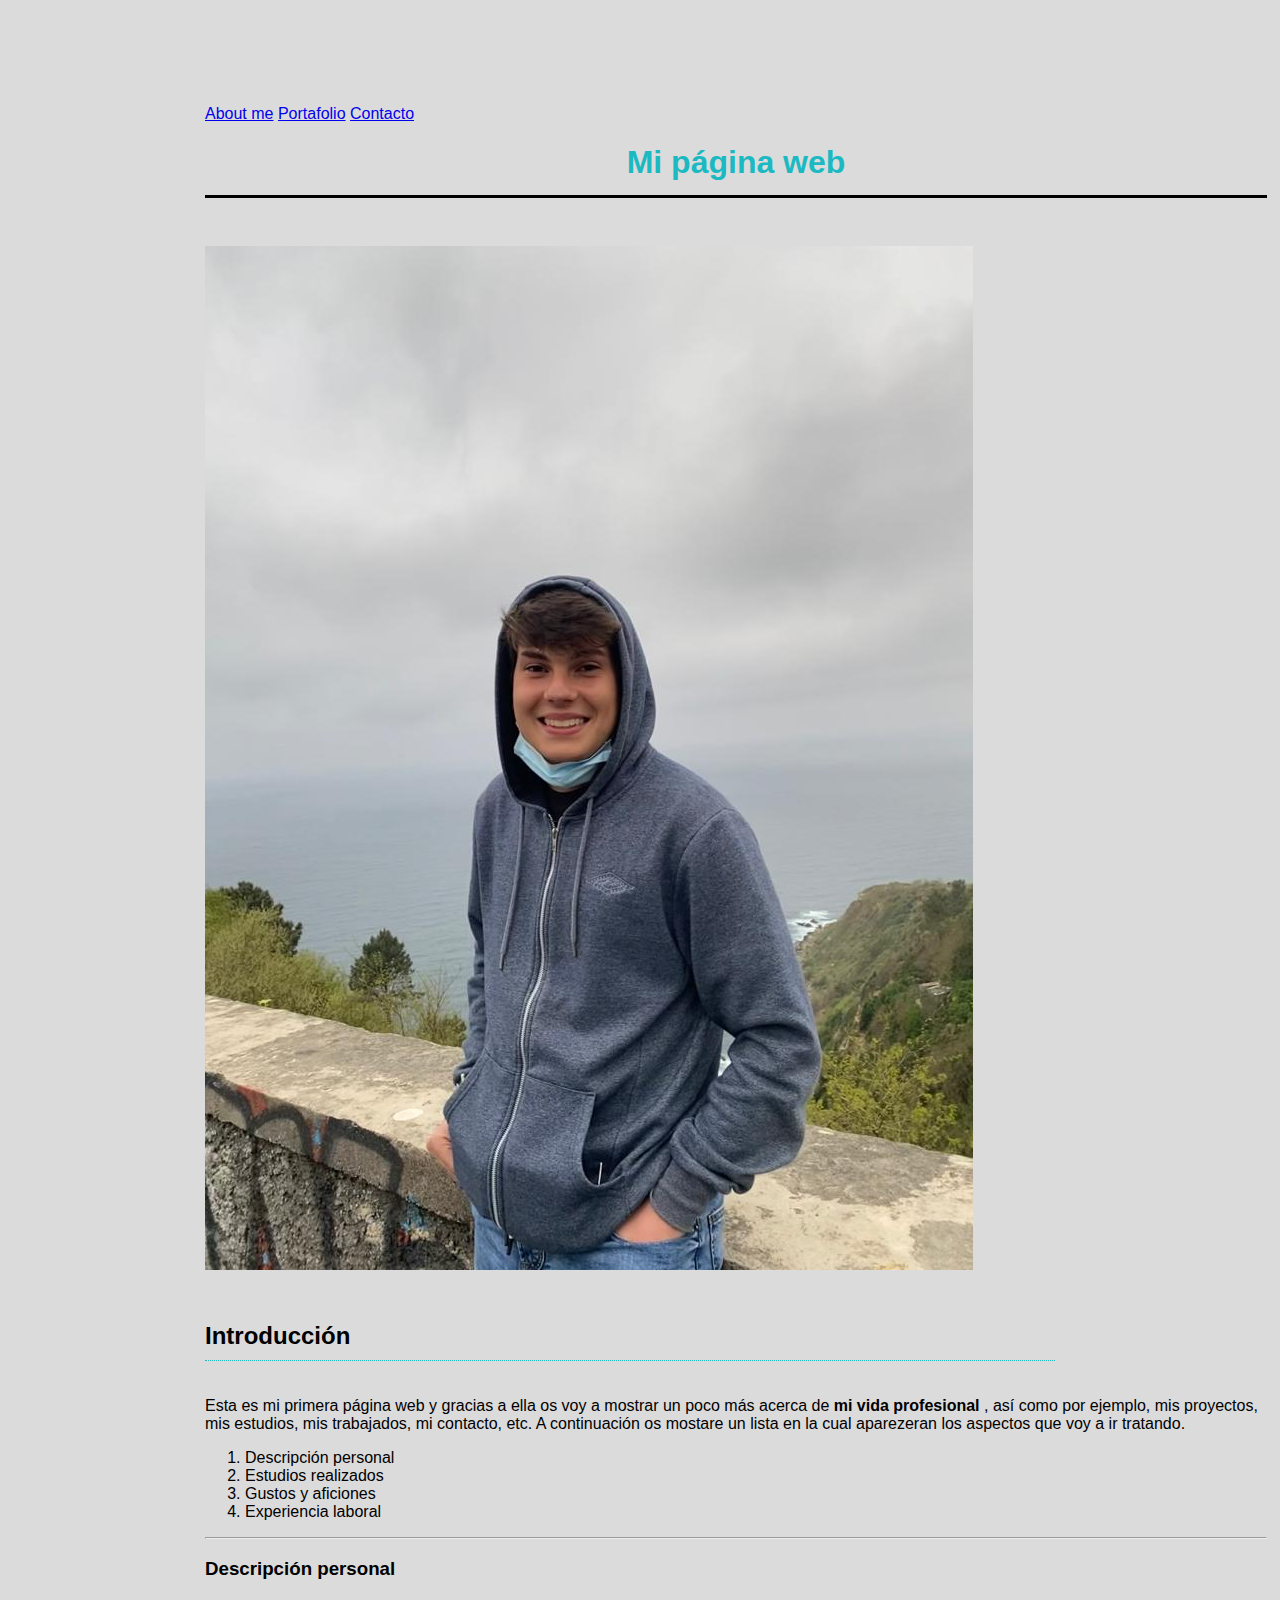
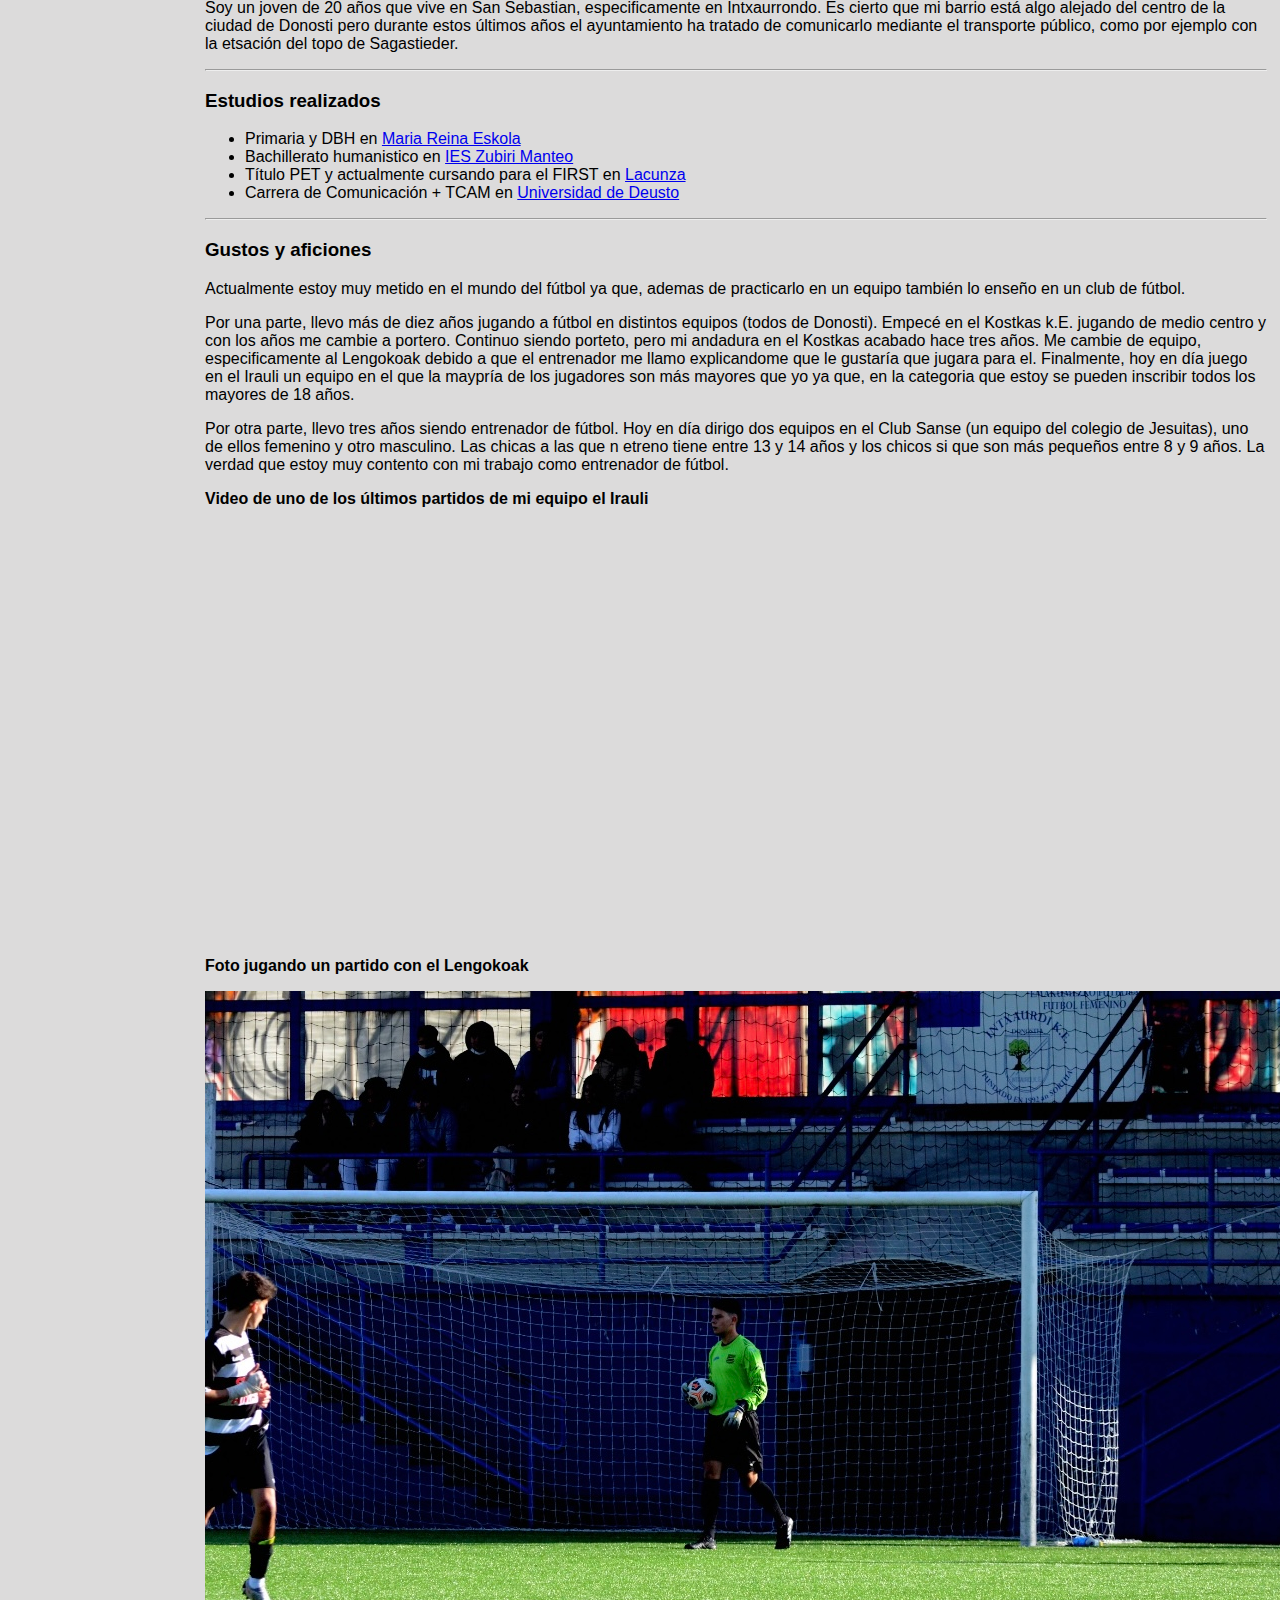
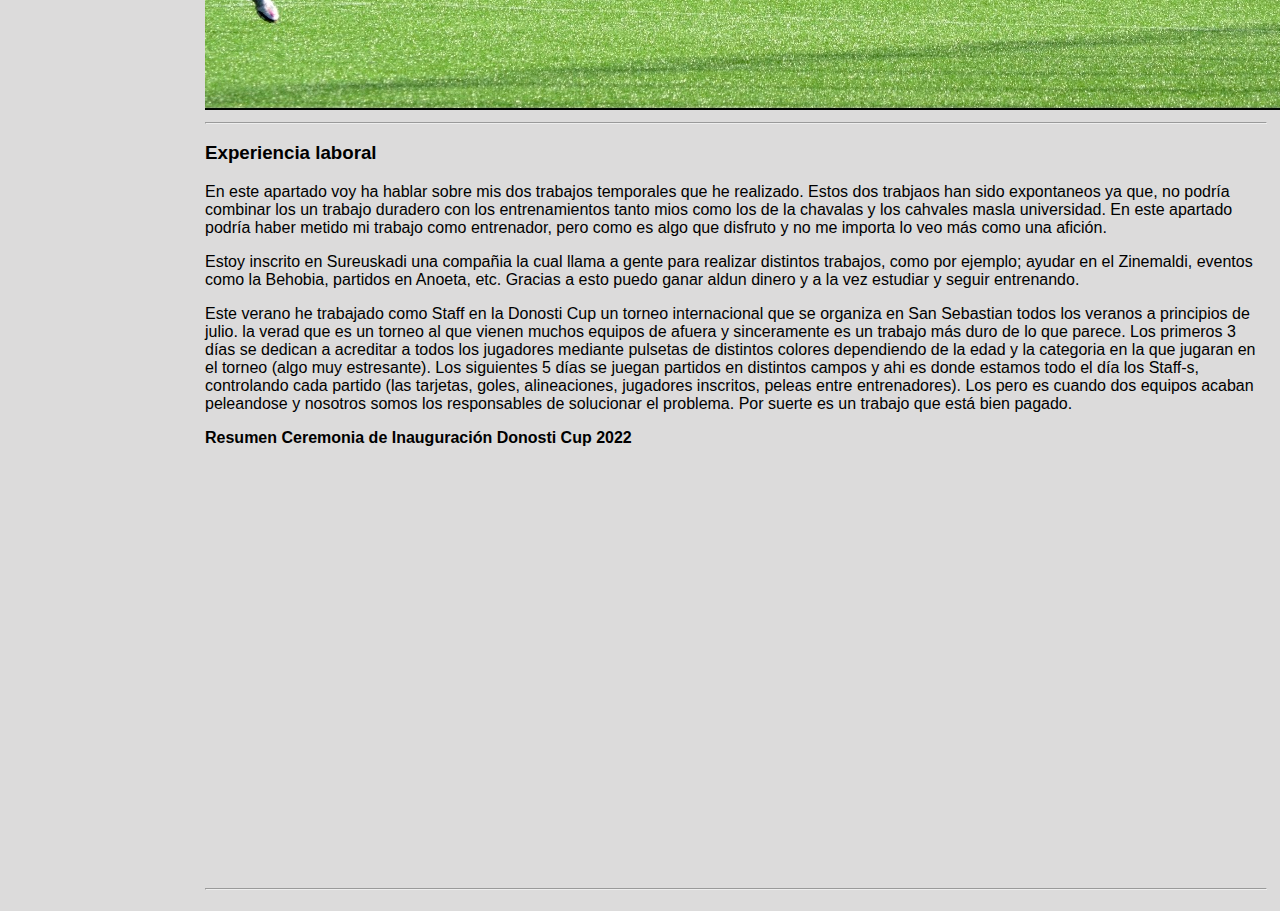
<file: index.html>
<!DOCTYPE html>
<html lang="es">
<head>
        <!-- Google tag (gtag.js) -->
<script async src="https://www.googletagmanager.com/gtag/js?id=G-J29ZS0FKCH"></script>
<script>
  window.dataLayer = window.dataLayer || [];
  function gtag(){dataLayer.push(arguments);}
  gtag('js', new Date());

  gtag('config', 'G-J29ZS0FKCH');
</script>
        <title>Xabi Manzanares Muñoz (About me)</title>
        <a href="index.html">About me</a>
        <a href="portafolio.html">Portafolio</a>
        <a href="contact.html">Contacto</a>

<link rel="stylesheet" type="text/css" href="styles.css"> 

    <h1>Mi página web</h1>
    
    <img src="Vistasfotos.png" alt>

    <h2>Introducción</h2>
       <p>Esta es mi primera página web y gracias a ella os voy a mostrar un poco más acerca de <strong>mi vida profesional </strong>, así como por ejemplo, mis proyectos, mis estudios, mis trabajados, mi contacto, etc. A continuación os mostare un lista en la cual aparezeran los aspectos que voy a ir tratando.</p>

    <ol>
        <li>Descripción personal</li>
        <li>Estudios realizados</li>
        <li>Gustos y aficiones</li>
        <li>Experiencia laboral</li>
    </ol>
    <hr/>
    <h3>Descripción personal</h3>
        <p>Soy un joven de 20 años que vive en San Sebastian, especificamente en Intxaurrondo. Es cierto que mi barrio está algo alejado del centro de la ciudad de Donosti pero durante estos últimos años el ayuntamiento ha tratado de comunicarlo mediante el transporte público, como por ejemplo con la etsación del topo de Sagastieder.</p>
    <hr/>
    <h3>Estudios realizados</h3>
        <ul>
            <li>Primaria y DBH en <a href="https://mariareinaeskola.com/"> Maria Reina Eskola</a></li>
            <li>Bachillerato humanistico en <a href="https://zubirimanteo.hezkuntza.net/es/inicio"> IES Zubiri Manteo</a></li>
            <li>Título PET y actualmente cursando para el FIRST en <a href="https://www.lacunza.es/"> Lacunza</a></li>
            <li>Carrera de Comunicación + TCAM en <a href="https://www.deusto.es/es/inicio/somos-deusto/centros-universitarios/campus-sedes/campus-san-sebastian"> Universidad de Deusto</a></li>
        </ul>
    <hr/>
    <h3>Gustos y aficiones</h3>
        <p>Actualmente estoy muy metido en el mundo del fútbol ya que, ademas de practicarlo en un equipo también lo enseño en un club de fútbol.</p>
        <p>Por una parte, llevo más de diez años jugando a fútbol en distintos equipos (todos de Donosti). Empecé en el Kostkas k.E. jugando de medio centro y con los años me cambie a portero. Continuo siendo porteto, pero mi andadura en el Kostkas acabado hace tres años. Me cambie de equipo, especificamente al Lengokoak debido a que el entrenador me llamo explicandome que le gustaría que jugara para el. Finalmente, hoy en día juego en el Irauli un equipo en el que la maypría de los jugadores son más mayores que yo ya que, en la categoria que estoy se pueden inscribir todos los mayores de 18 años.</p>
        <p>Por otra parte, llevo tres años siendo entrenador de fútbol. Hoy en día dirigo dos equipos en el Club Sanse (un equipo del colegio de Jesuitas), uno de ellos femenino y otro masculino. Las chicas a las que n etreno tiene entre 13 y 14 años y los chicos si que son más pequeños entre 8 y 9 años. La verdad que estoy muy contento con mi trabajo como entrenador de fútbol.</p>
        <p><strong>Video de uno de los últimos partidos de mi equipo el Irauli</strong></p>
        <iframe width="734" height="413" src="https://www.youtube.com/embed/jc7ap2_voUU" title="Ostadar S.K.T. VS Irauli Bosteko K. K.  2023-03 -11" frameborder="0" allow="accelerometer; autoplay; clipboard-write; encrypted-media; gyroscope; picture-in-picture; web-share" allowfullscreen></iframe>
        <br>
        <p><strong>Foto jugando un partido con el Lengokoak</strong></p>
        <img src="Lengokoak.png" alt>
        <hr/>
    <h3>Experiencia laboral</h3>
        <p>En este apartado voy ha hablar sobre mis dos trabajos temporales que he realizado. Estos dos trabjaos han sido expontaneos ya que, no podría combinar los un trabajo duradero con los entrenamientos tanto mios como los de la chavalas y los cahvales masla universidad. En este apartado podría haber metido mi trabajo como entrenador, pero como es algo que disfruto y no me importa lo veo más como una afición.</p>
        <p>Estoy inscrito en Sureuskadi una compañia la cual llama a gente para realizar distintos trabajos, como por ejemplo; ayudar en el Zinemaldi, eventos como la Behobia, partidos en Anoeta, etc. Gracias a esto puedo ganar aldun dinero y a la vez estudiar y seguir entrenando.</p>
        <p>Este verano he trabajado como Staff en la Donosti Cup un torneo internacional que se organiza en San Sebastian todos los veranos a principios de julio. la verad que es un torneo al que vienen muchos equipos de afuera y sinceramente es un trabajo más duro de lo que parece. Los primeros 3 días se dedican a acreditar a todos los jugadores mediante pulsetas de distintos colores dependiendo de la edad y la categoria en la que jugaran en el torneo (algo muy estresante). Los  siguientes 5 días se juegan partidos en distintos campos y ahi es donde estamos todo el día los Staff-s, controlando cada partido (las tarjetas, goles, alineaciones, jugadores inscritos, peleas entre entrenadores). Los pero es cuando dos equipos acaban peleandose y nosotros somos los responsables de solucionar el problema. Por suerte es un trabajo que está bien pagado.</p>
        <p><strong>Resumen Ceremonia de Inauguración Donosti Cup 2022</strong></p>
        <iframe width="734" height="413" src="https://www.youtube.com/embed/jkxaWEa3NTI" title="Resumen Ceremonia de Inauguración Donosti Cup 2022" frameborder="0" allow="accelerometer; autoplay; clipboard-write; encrypted-media; gyroscope; picture-in-picture; web-share" allowfullscreen></iframe>
        <hr/>
</body>
</html>
</file>
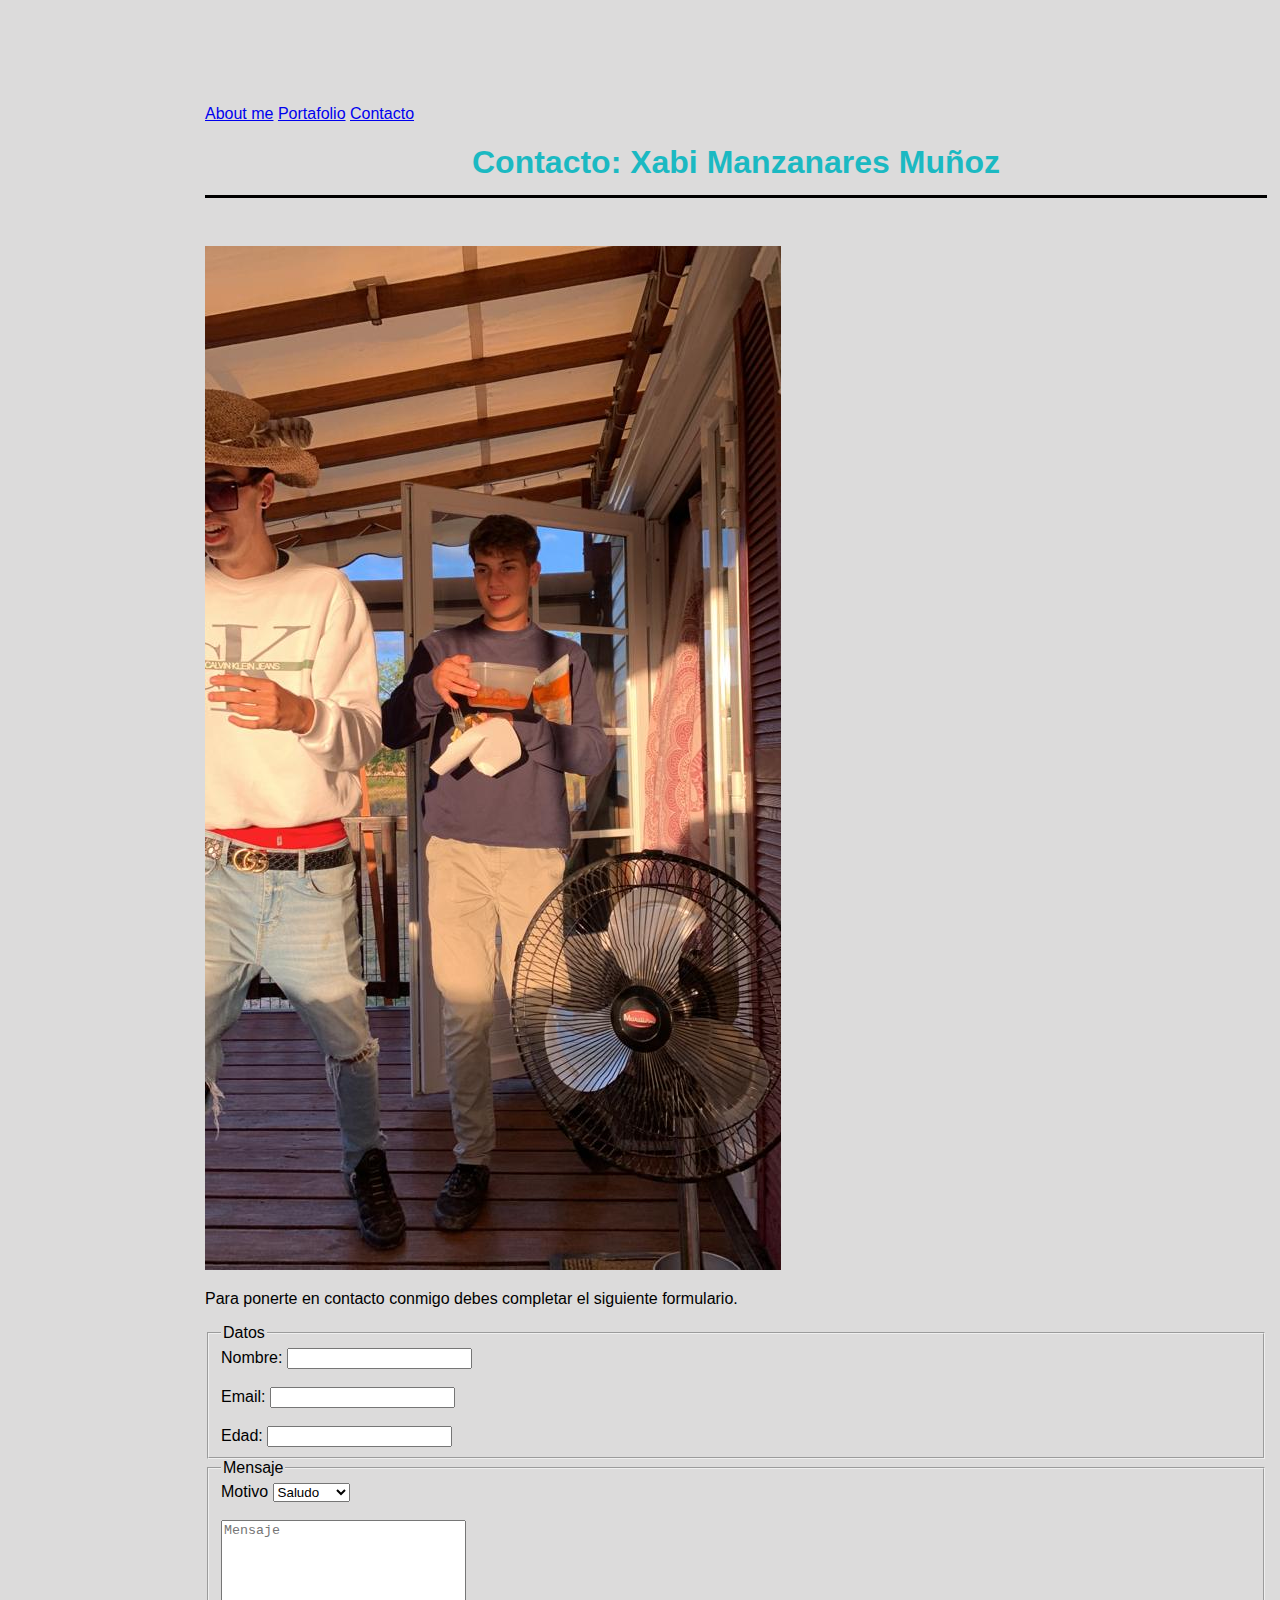
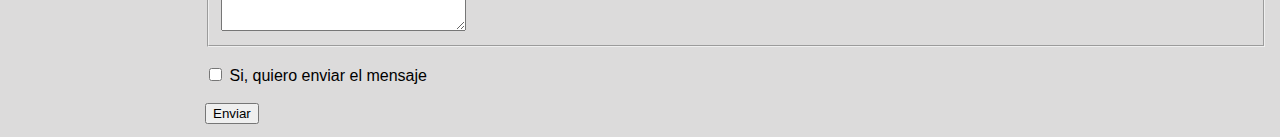
<file: contact.html>
<!DOCTYPE html>
<html lang="es">
<head>
	<!-- Google tag (gtag.js) -->
<script async src="https://www.googletagmanager.com/gtag/js?id=G-J29ZS0FKCH"></script>
<script>
  window.dataLayer = window.dataLayer || [];
  function gtag(){dataLayer.push(arguments);}
  gtag('js', new Date());

  gtag('config', 'G-J29ZS0FKCH');
</script>
	<title>Xabi Manzanares Muñoz (Contacto)</title> 
	<meta charset="UTF-8">
	  <link rel="stylesheet" type="text/css" href="styles.css"> 
</head>

<body>
	<header>
	<nav>

		<a href="index.html">About me</a>
		<a href="portafolio.html">Portafolio</a>
		<a href="contact.html">Contacto</a>
	</nav>
	</header>
<main>
	<h1>Contacto: Xabi Manzanares Muñoz</h1>
	<img src="html5.png" alt>
	<p> Para ponerte en contacto conmigo debes completar el siguiente formulario.</p>
	<form action="server.php" method="get">
	<fieldset>
		<legend>Datos</legend>
		<label for="id-nombre">Nombre: </label>
		<input type="text" name="nombre" id="id-nombre">
		<br><br>
		<label for="id-email">Email: </label>
		<input type="email" name="email" id="id-email">
		<br><br>
		<label for="id-edad">Edad: </label>
		<input type="text" name="edad" id="id-edad">
	</fieldset>
	<fieldset>
		<legend>Mensaje</legend>
		<label for="id-motivo">Motivo </label>
		<select id="id-motivo" name="motivo">
			<option selected>Saludo</option>
			<option>Pregunta</option>
			<option>Ayuda</option>
			<option>Otros</option>
		</select>
		<br><br>
		<textarea name="mensaje" rows="7" cols="28" placeholder="Mensaje"></textarea>
	</fieldset>
	<br>
		<input type="checkbox" name="condiciones" id="id-condiciones" value="1">
		<label for="id-condiciones">Si, quiero enviar el mensaje </label>
	<br><br>
	<input type="submit" name="enviar" value="Enviar">
	</form>
</main>
</body>

</html>
</file>
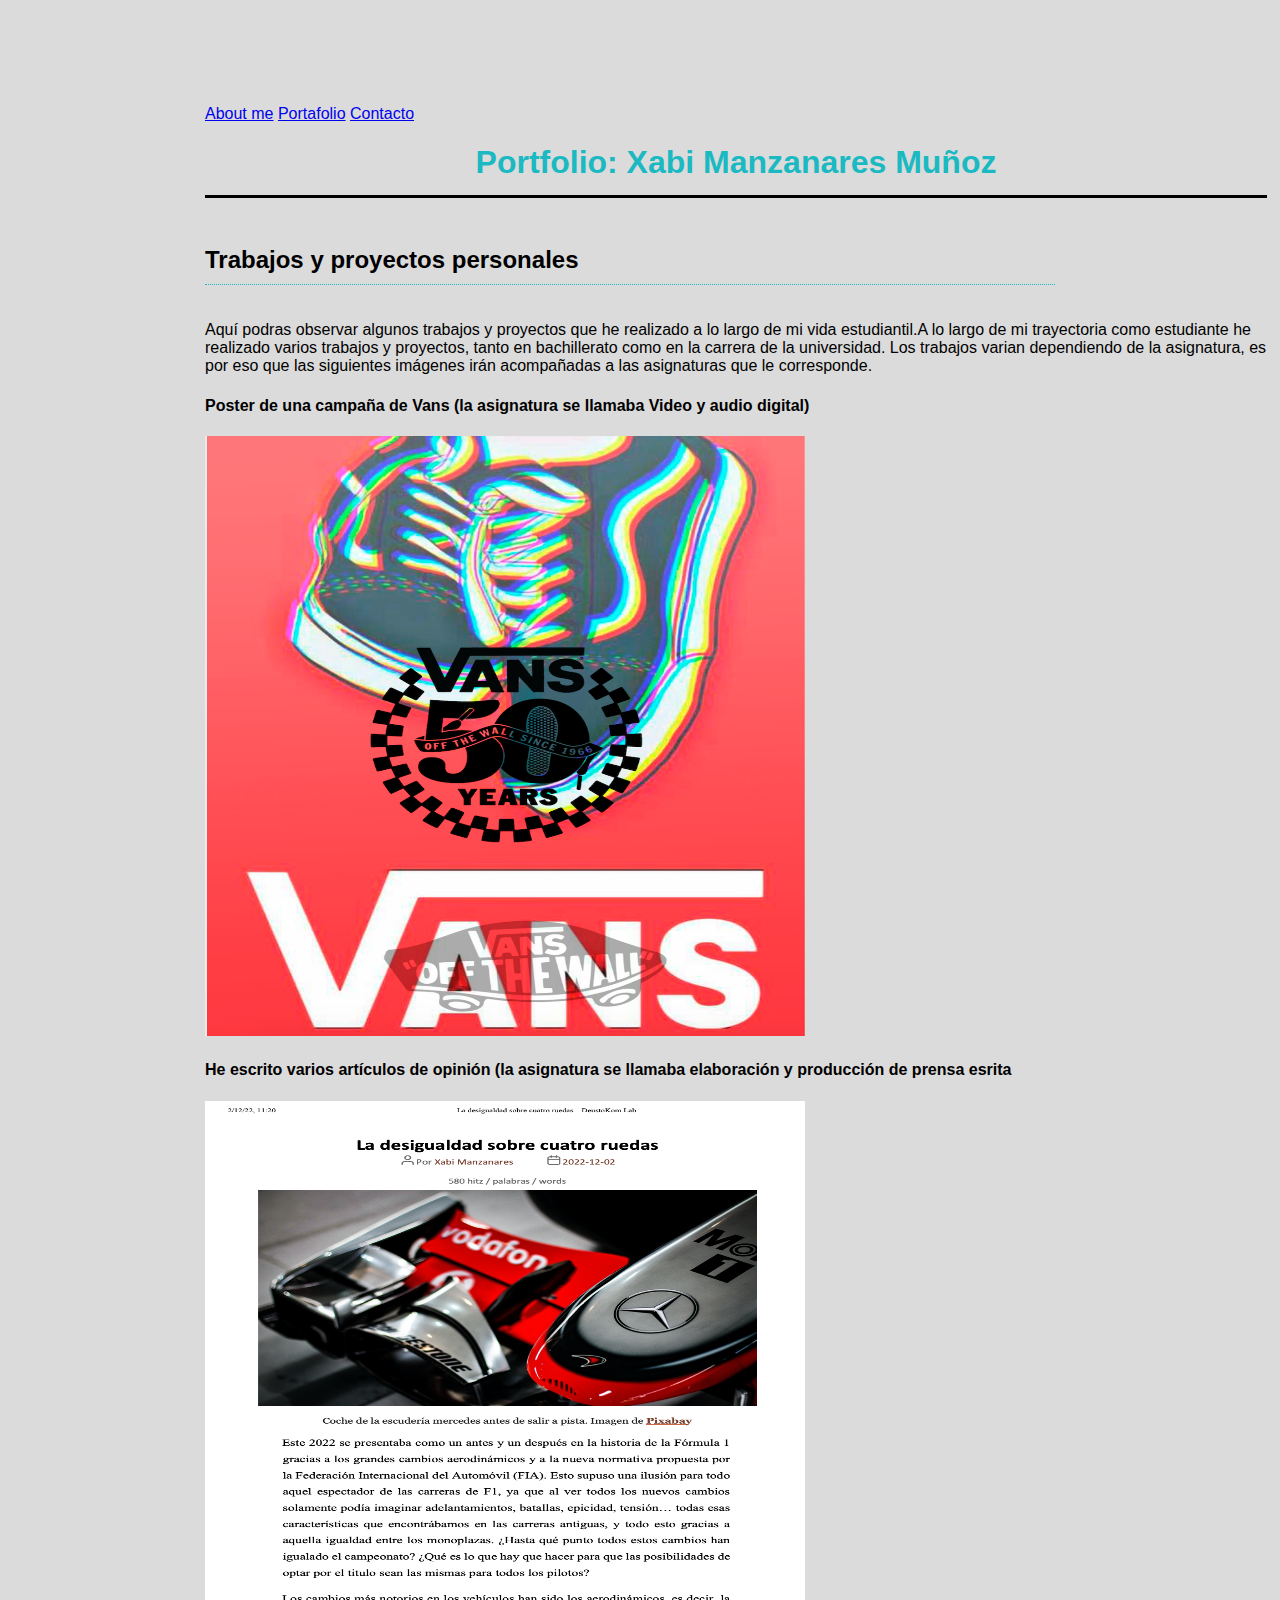
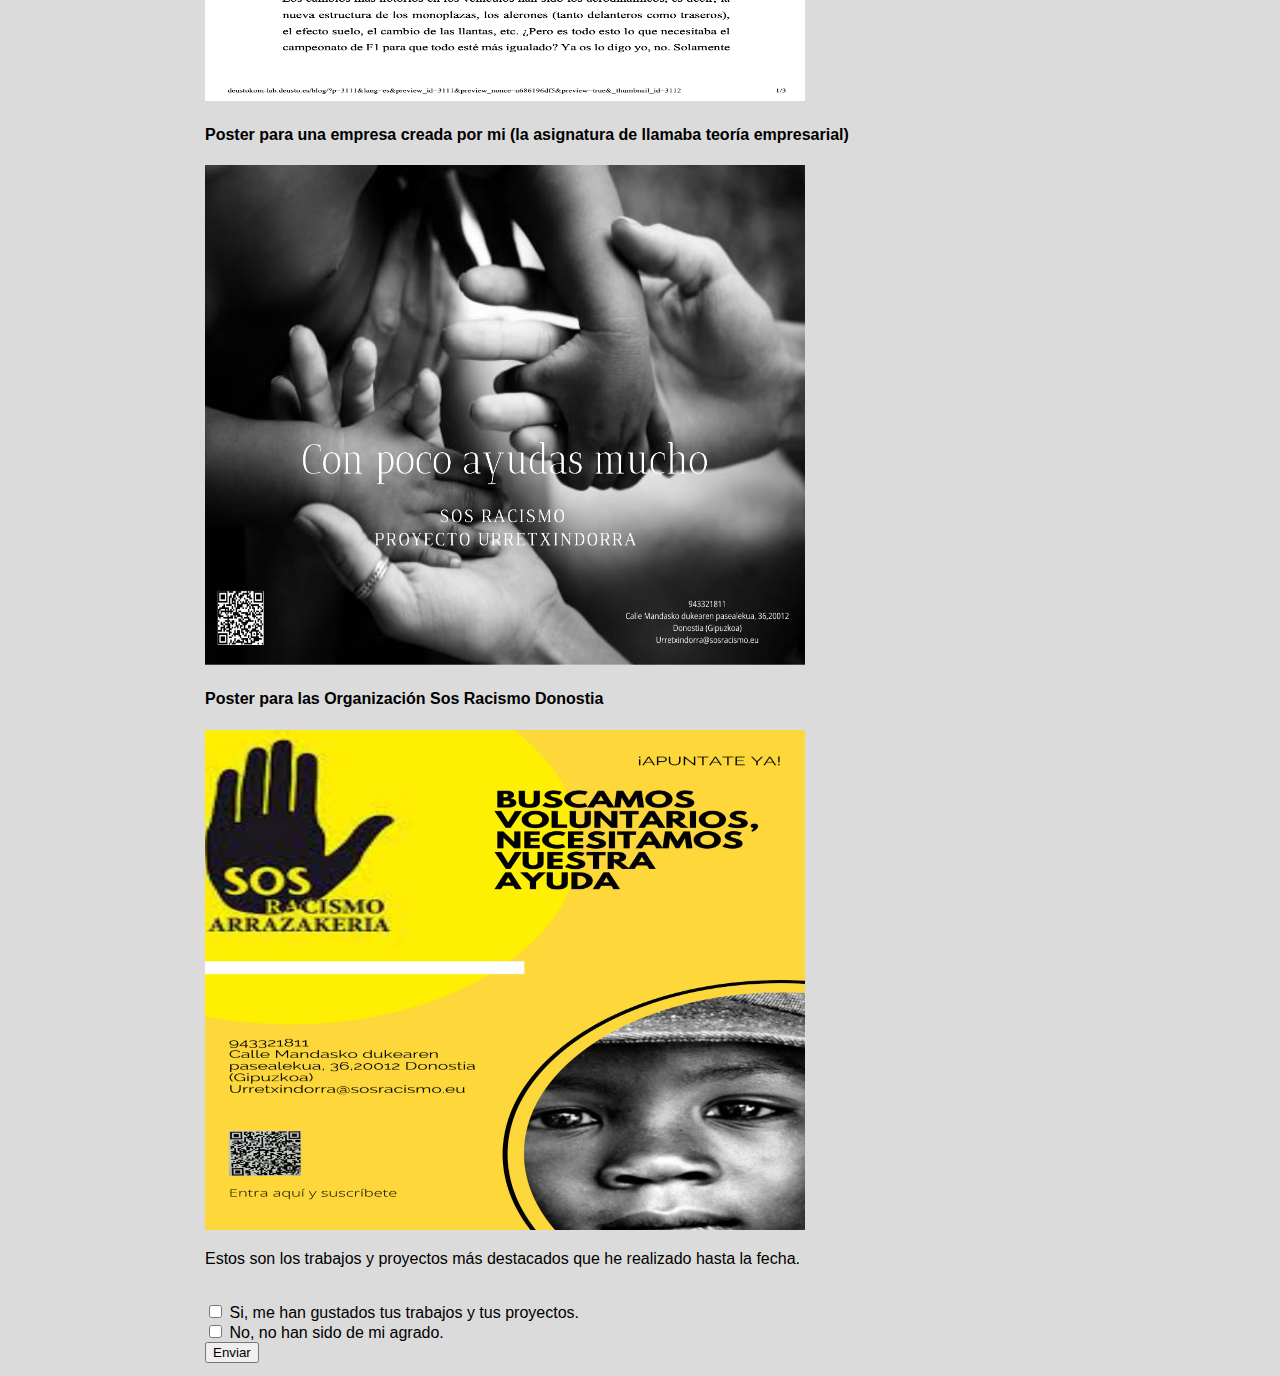
<file: portafolio.html>
<!Doctype html>
<html lang="es">
<head>
	<!-- Google tag (gtag.js) -->
<script async src="https://www.googletagmanager.com/gtag/js?id=G-J29ZS0FKCH"></script>
<script>
  window.dataLayer = window.dataLayer || [];
  function gtag(){dataLayer.push(arguments);}
  gtag('js', new Date());

  gtag('config', 'G-J29ZS0FKCH');
</script>
	<title>Xabi Manzanares Muñoz (Portfolio)</title>
	<meta charset="UTF-8">

<link rel="stylesheet" type="text/css" href="styles.css"> 
</head>
<body>
	<header>
		<nav>
			<a href="index.html">About me</a>
			<a href="portafolio.html">Portafolio</a>
			<a href="contact.html">Contacto</a>
		</nav>
	</header>

	<h1>Portfolio: Xabi Manzanares Muñoz</h1>
	<h2>Trabajos y proyectos personales</h2>
	<p>Aquí podras observar algunos trabajos y proyectos que he realizado a lo largo de mi vida estudiantil.A lo largo de mi trayectoria como estudiante he realizado varios trabajos y proyectos, tanto en bachillerato como en la carrera de la universidad. Los trabajos varian dependiendo de la asignatura, es por eso que las siguientes imágenes irán acompañadas a las asignaturas que le corresponde.</p>
	<h4>Poster de una campaña de Vans (la asignatura se llamaba Video y audio digital)</h4>
	<img src="Captura.png" alt width="600" height="600">
	<h4>He escrito varios artículos de opinión (la asignatura se llamaba elaboración y producción de prensa esrita</h4>
	<img src="Noticia.png" alt width="600" height="600">
	<h4>Poster para una empresa creada por mi (la asignatura de llamaba teoría empresarial)</h4>
	<img src="Postersos.png" alt width="600" height="500">
	<h4>Poster para las Organización Sos Racismo Donostia</h4>
	<img src="SOS.png" alt width="600" height="500">
	<br>
	<p>Estos son los trabajos y proyectos más destacados que he realizado hasta la fecha.</p>
	<br>
		<input type="checkbox" name="condiciones" id="id-condiciones" value="1">
		<label for="id-condiciones">Si, me han gustados tus trabajos y tus proyectos.</label>
		<br>
		<input type="checkbox" name="condition" id="id-condition" value="1">
		<label for="id-condition">No, no han sido de mi agrado.</label>
	<br>
	<input type="submit" name="enviar" value="Enviar">
</body>
</html>
</file>
<file: styles.css>
/* Títulos secundarios
Texto alineado a la izquierda.
Borde inferior de puntos (dotted), 1px de grosor y de color #1bb9c2.
Margen interior inferior de 10px;
Margen superior de 2em e inferior de 1.5em
Ancho del 80%
*/


body {
	background-color: #dcdbdb;
	font-family: Arial;
	margin-top: 100px;
	margin-left: 200px;
	padding: 5px;
	border-width: 2px;
	right: 800px;
}

div {
	background-color: white;
	color: dimgrey;
}

h1 {
	font-family: sans-serif;
	text-align: center;
	border-bottom: 3px solid black;
	color: #1bb9c2;
	padding-bottom: 14px;
	text-align: center;
	margin-bottom: 1.5em;
}

h2 {
	text-align: left;
	border-bottom: 1px dotted #1bb9c2; 
	padding-bottom: 10px;
	margin-top: 2em;
	margin-bottom: 1.5em;
	width: 80%;
}
</file>
